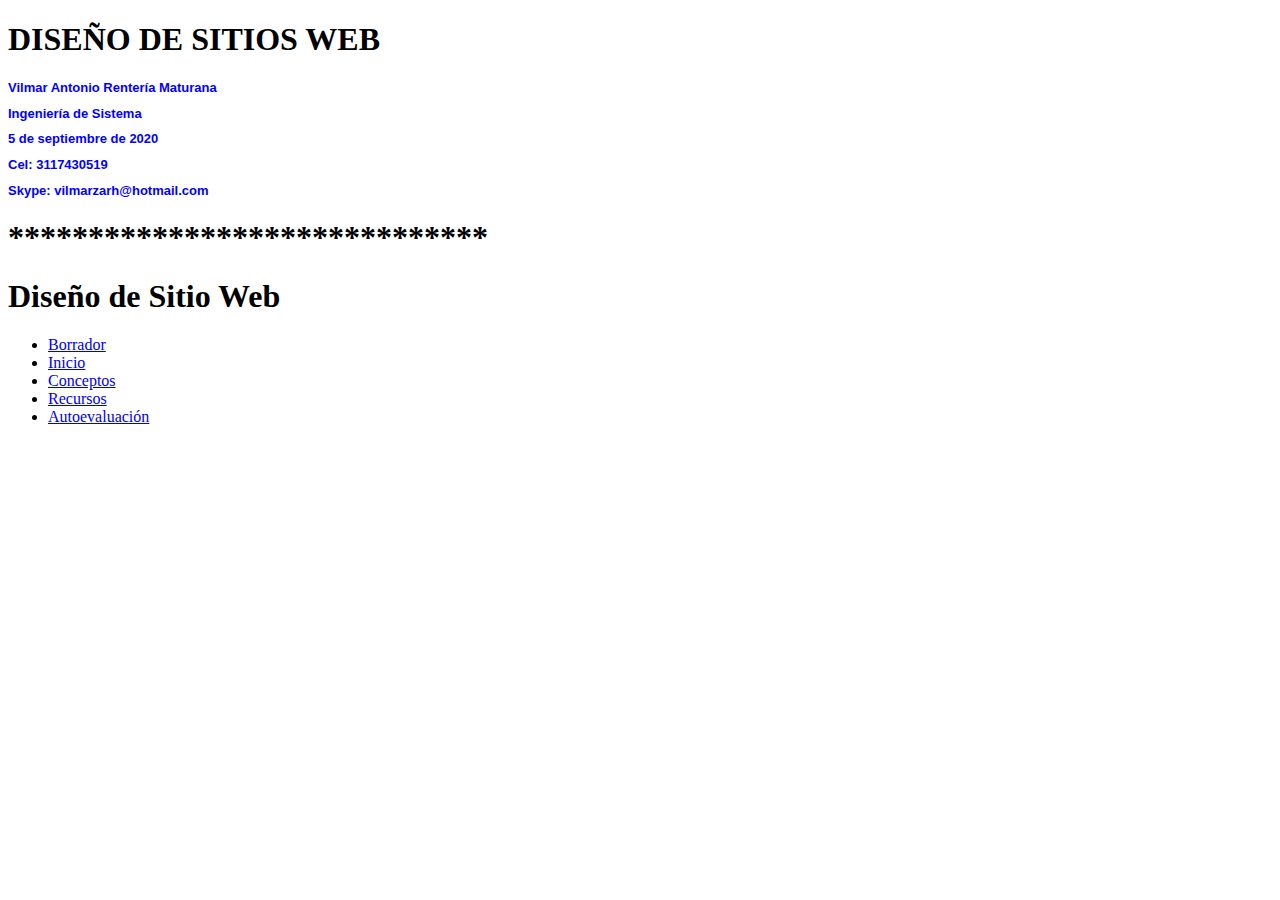
<file: autoevaluacion.html>
<!DOCTYPE html >
<html  lang = " en " >
<head >
    <meta  charset = " UTF-8 " >
    <meta  name = " viewport " content = " width = device-width, initial-scale = 1.0 " >
    <título > <strong><h1>DISEÑO DE SITIOS WEB</h1></strong> </título >

    <style>
h2{
    color: blue;
    font-family: Verdana, Geneva, Tahoma, sans-serif;
    font-size: small;
}
h3{
    font-family: sans-serif;
}
    </style>
    </head>
<body >
    <h2 > Vilmar Antonio Rentería Maturana </h2>
    <h2 > Ingeniería de Sistema </h2 >
    <h2 > 5 de septiembre de 2020 </h2>
    <h2 > Cel: 3117430519 </h2 >
    <h2 > Skype: vilmarzarh@hotmail.com </h2>
        <h1 > ******************************</h2>
    <nav> <h1 > Diseño de Sitio Web</h2>
        <ul class="Menu">  
            <li><a href ="planning.html">Borrador</li></a>     
            <li><a href ="inicio.html">Inicio</li></a>  
            <li><a href ="conceptos.html">Conceptos</li></a>  
            <li><a href ="recursos.html">Recursos</li></a>  
            <li><a href ="autoevaluacion.html">Autoevaluación</li></a>  
        </ul>
    </nav>
</body>
</html >
</file>
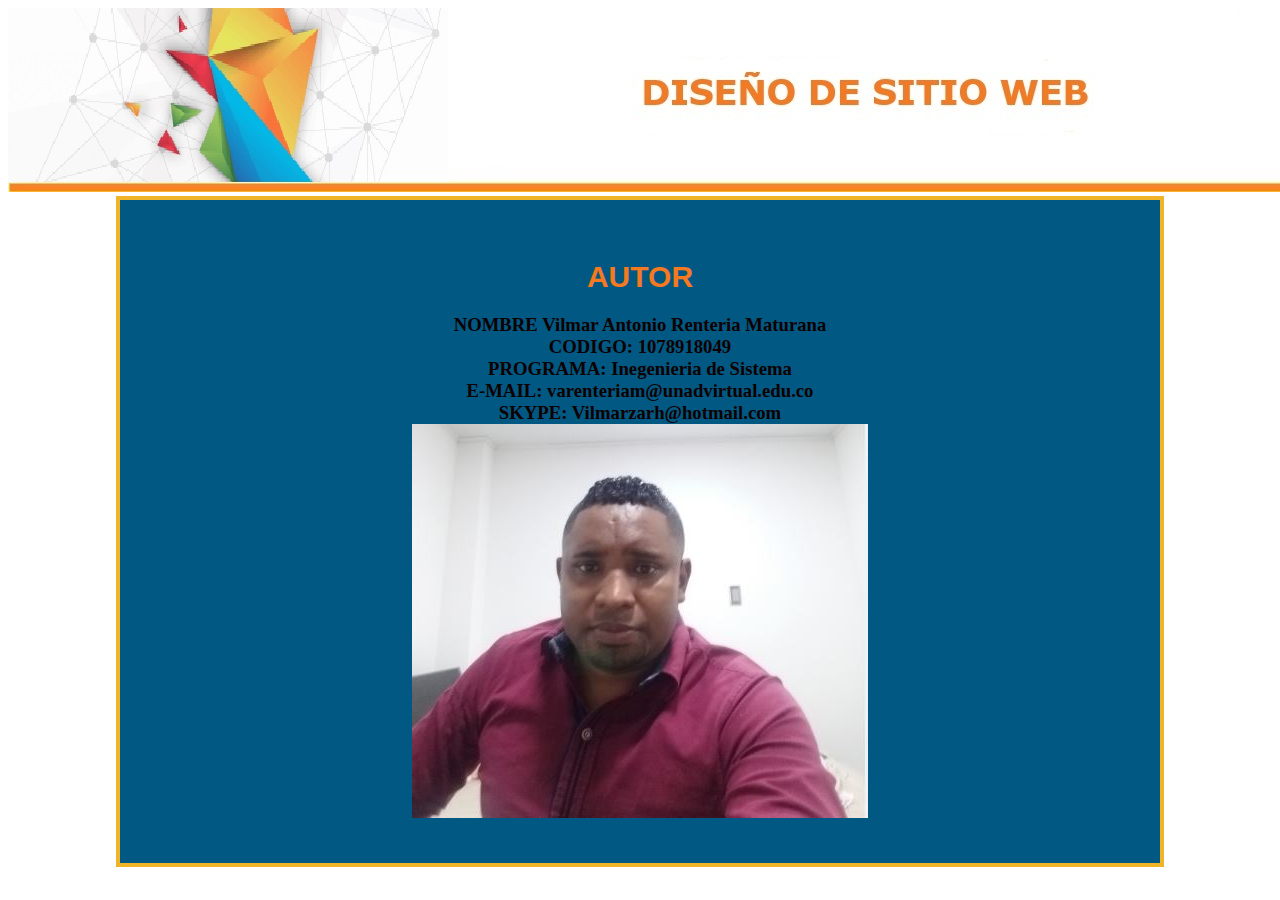
<file: autor.html>
<!DOCTYPE html>
<html lang="es">
<head>
<meta  charset = " UTF-8 " >
<meta  name = " viewport " content = " width, initial-scale = 1.0 " >
<img src = "Imagenes/logounadl.JPG " alt = "logounadl" >
    <LInk rel="stylesheet" href="estilos.css">
   
    
</head>
<body>
     <div class="inicio">
       <header>
      <título ><strong><div Align=center><h1> AUTOR</h1></div></strong> </título >
    </header>
          <h3> <strong>NOMBRE</strong> Vilmar Antonio Renteria Maturana</h3>
          <h3>CODIGO: 1078918049<h3>
          <h3>PROGRAMA: Inegenieria de Sistema<h3>
        <h3>E-MAIL: varenteriam@unadvirtual.edu.co<h3>
         <h3>SKYPE: Vilmarzarh@hotmail.com<h3>
          <div Align=center>
           <img src = "Imagenes/vilmar.jpg" alt = "imagen" >    
          </div>
    </div>
       </body>
</html>
</file>
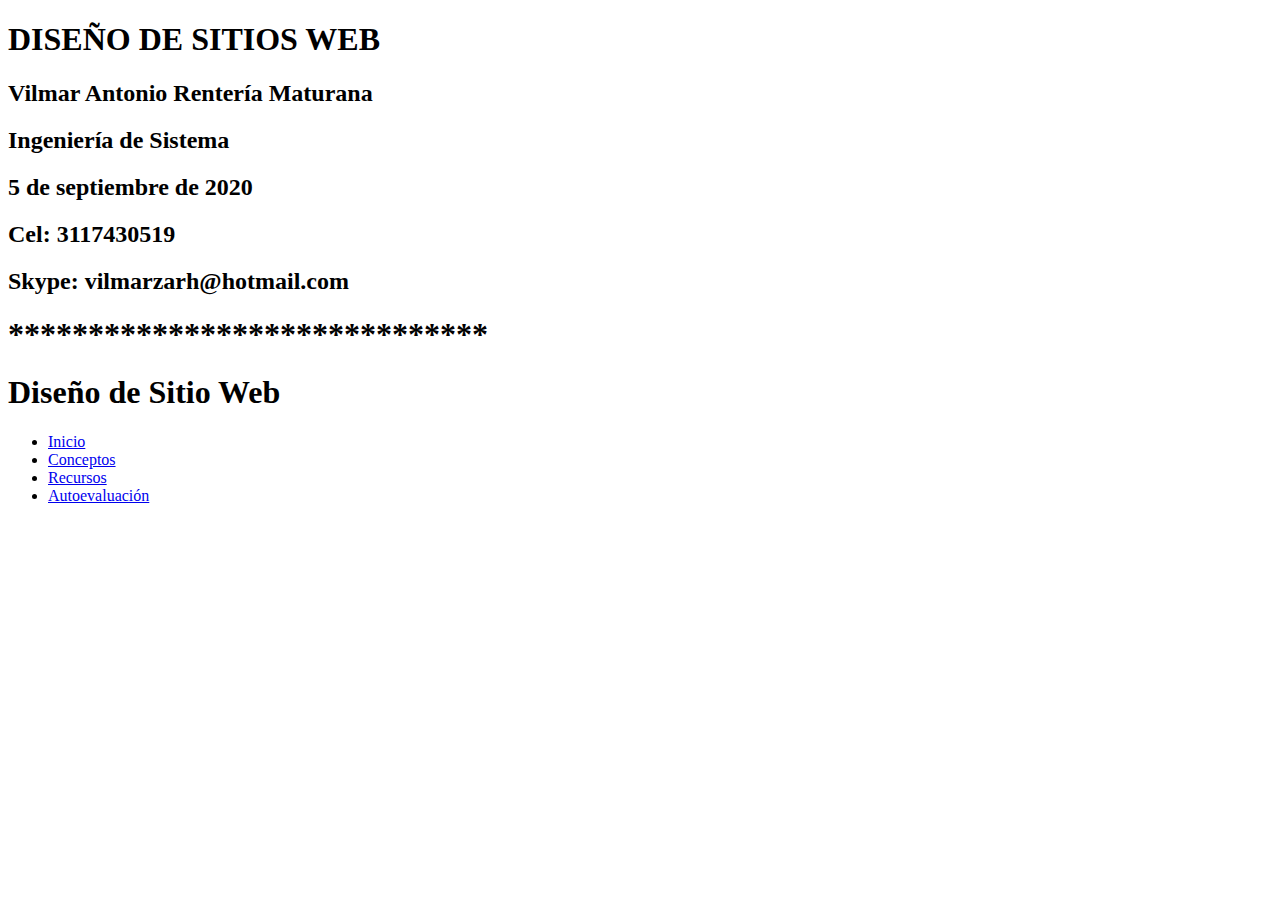
<file: conceptos.html>
<!DOCTYPE html >
<html  lang = " en " >
<head >
    <meta  charset = " UTF-8 " >
    <meta  name = " viewport " content = " width = device-width, initial-scale = 1.0 " >
    <título > <strong><h1>DISEÑO DE SITIOS WEB</h1></strong> </título >
</head >
<body >
    <h2 > Vilmar Antonio Rentería Maturana </h2>
    <h2 > Ingeniería de Sistema </h2 >
    <h2 > 5 de septiembre de 2020 </h2>
    <h2 > Cel: 3117430519 </h2 >
    <h2 > Skype: vilmarzarh@hotmail.com </h2>
        <h1 > ******************************</h2>
    <nav> <h1 > Diseño de Sitio Web</h2>
        <ul class="Menu">  
             
            <li><a href ="inicio.html">Inicio</a></li>
            <li><a href ="conceptos.html">Conceptos</a></li>
            <li><a href ="recursos.html">Recursos</a></li> 
            <li><a href ="planning.html">Autoevaluación</a></li>  
        </ul>
    </nav>
</body >
</html >
</file>
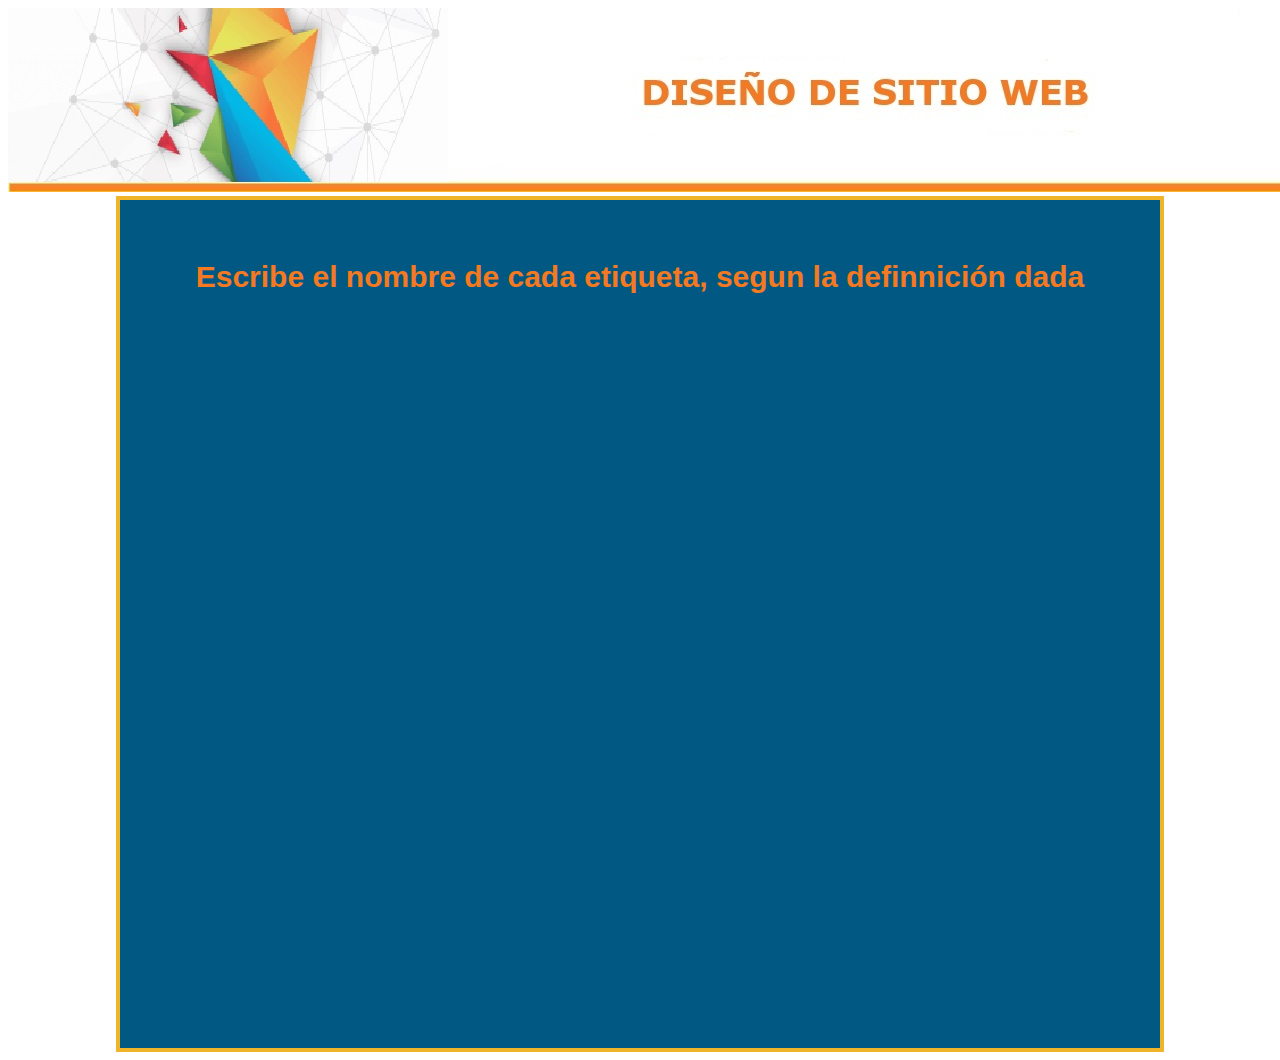
<file: crucigrama.html>
<!DOCTYPE html>
<html lang="es">
<head>
<meta  charset = " UTF-8 " >
<meta  name = " viewport " content = " width, initial-scale = 1.0 " >
<img src = "Imagenes/logounadl.JPG " alt = "logounadl" >
   <LInk rel="stylesheet" href="estilos.css">
</head>
<body >
   <div class="inicio">
      <header>
          <div Align=center>
         <h1 > <strong>Escribe el nombre de cada etiqueta, segun la definnición dada</strong> </h1 >
       <iframe width="795" height="690" frameborder="0" src="https://es.educaplay.com/juego/7722986-etiquetas.html"></iframe>
      </header>
      </div>
</body>
   </html>
</file>
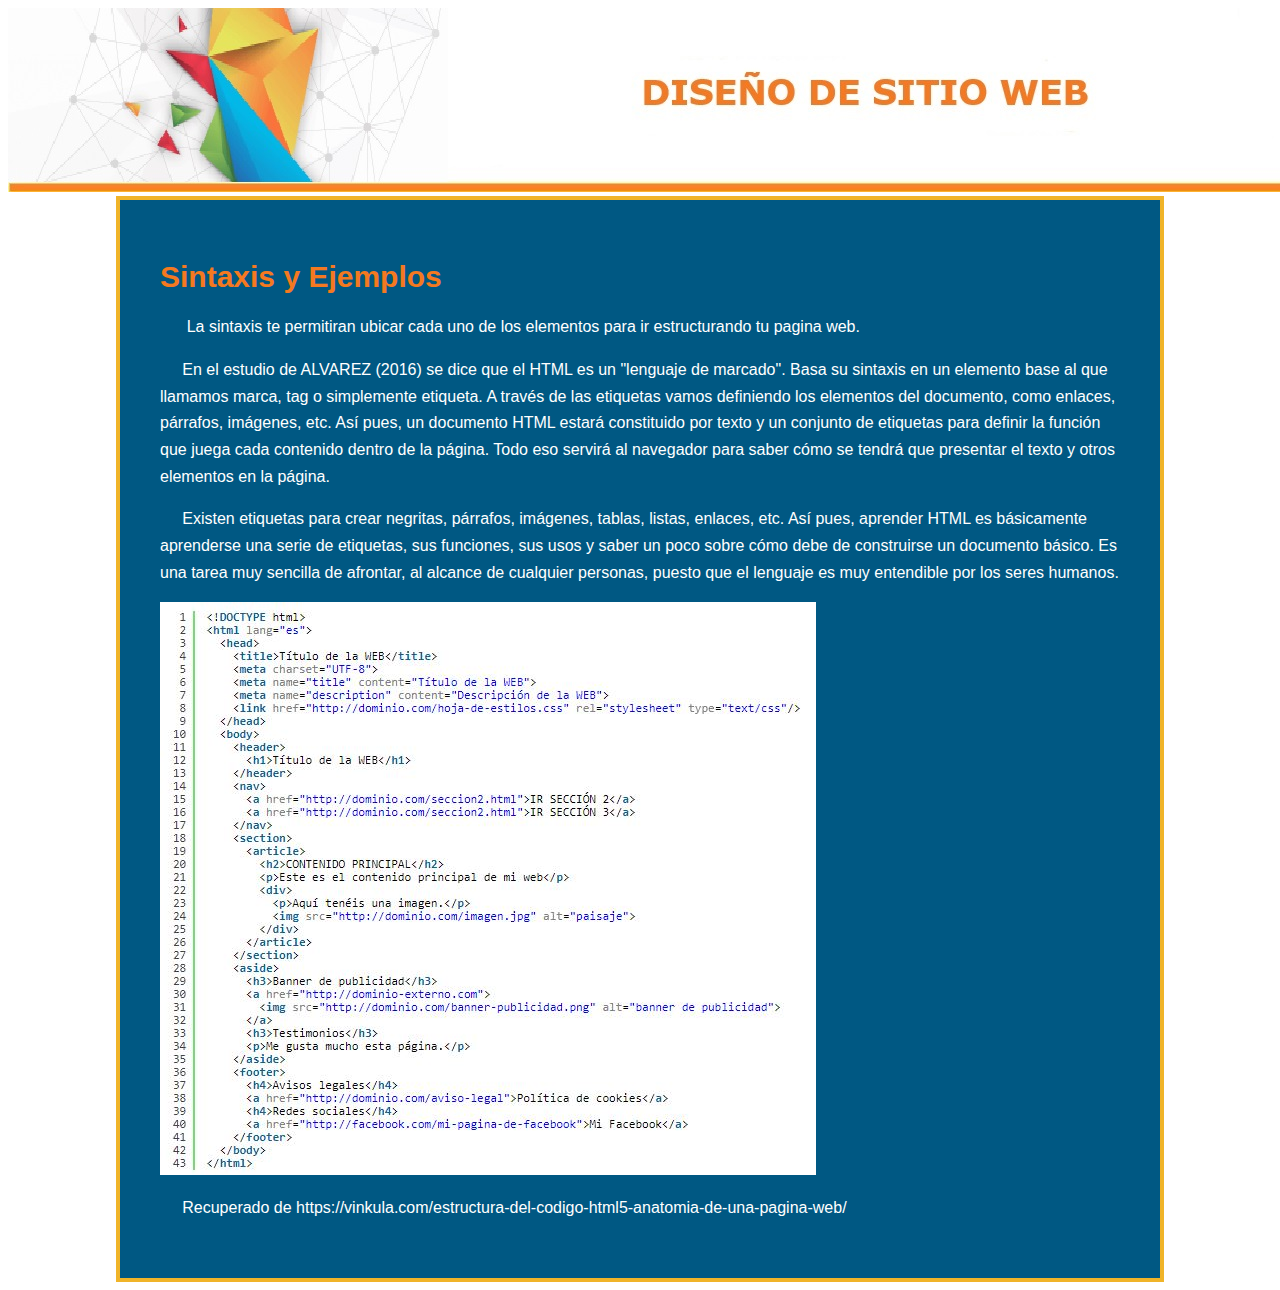
<file: ejemplos.html>
<!DOCTYPE html>
<html lang="es">
<head>
<meta  charset = " UTF-8 " >
<meta  name = " viewport " content = " width, initial-scale = 1.0 " >
<img src = "Imagenes/logounadl.JPG " alt = "logounadl" >
   <LInk rel="stylesheet" href="estilos.css">
</head >
<body >
    <div class="inicio">
    <header>
    <h1 > <strong>Sintaxis y Ejemplos</strong> </h1 >
    </header>
        <p>&nbsp;&nbsp;&nbsp;&nbsp;&nbsp; La sintaxis te permitiran ubicar cada uno de los elementos para ir estructurando tu pagina web.</p>
     
        <p> &nbsp;&nbsp;&nbsp;&nbsp;&nbsp;En el estudio de ALVAREZ (2016) se dice que el HTML es un "lenguaje de marcado". Basa su sintaxis en un elemento base al que llamamos marca, tag o simplemente etiqueta. A través de las etiquetas vamos definiendo los elementos del documento, como enlaces, párrafos, imágenes, etc. Así pues, un documento HTML estará constituido por texto y un conjunto de etiquetas para definir la función que juega cada contenido dentro de la página. Todo eso servirá al navegador para saber cómo se tendrá que presentar el texto y otros elementos en la página. </p>
       
        <p> &nbsp;&nbsp;&nbsp;&nbsp;&nbsp;Existen etiquetas para crear negritas, párrafos, imágenes, tablas, listas, enlaces, etc. Así pues, aprender HTML es básicamente aprenderse una serie de etiquetas, sus funciones, sus usos y saber un poco sobre cómo debe de construirse un documento básico. Es una tarea muy sencilla de afrontar, al alcance de cualquier personas, puesto que el lenguaje es muy entendible por los seres humanos. </p>
       
        <img src = "Imagenes/ejemplo.JPG " alt = "ejemplo" >
        <p> &nbsp;&nbsp;&nbsp;&nbsp;&nbsp;Recuperado de https://vinkula.com/estructura-del-codigo-html5-anatomia-de-una-pagina-web/</p>
    </div>
</body>
   </html>
</file>
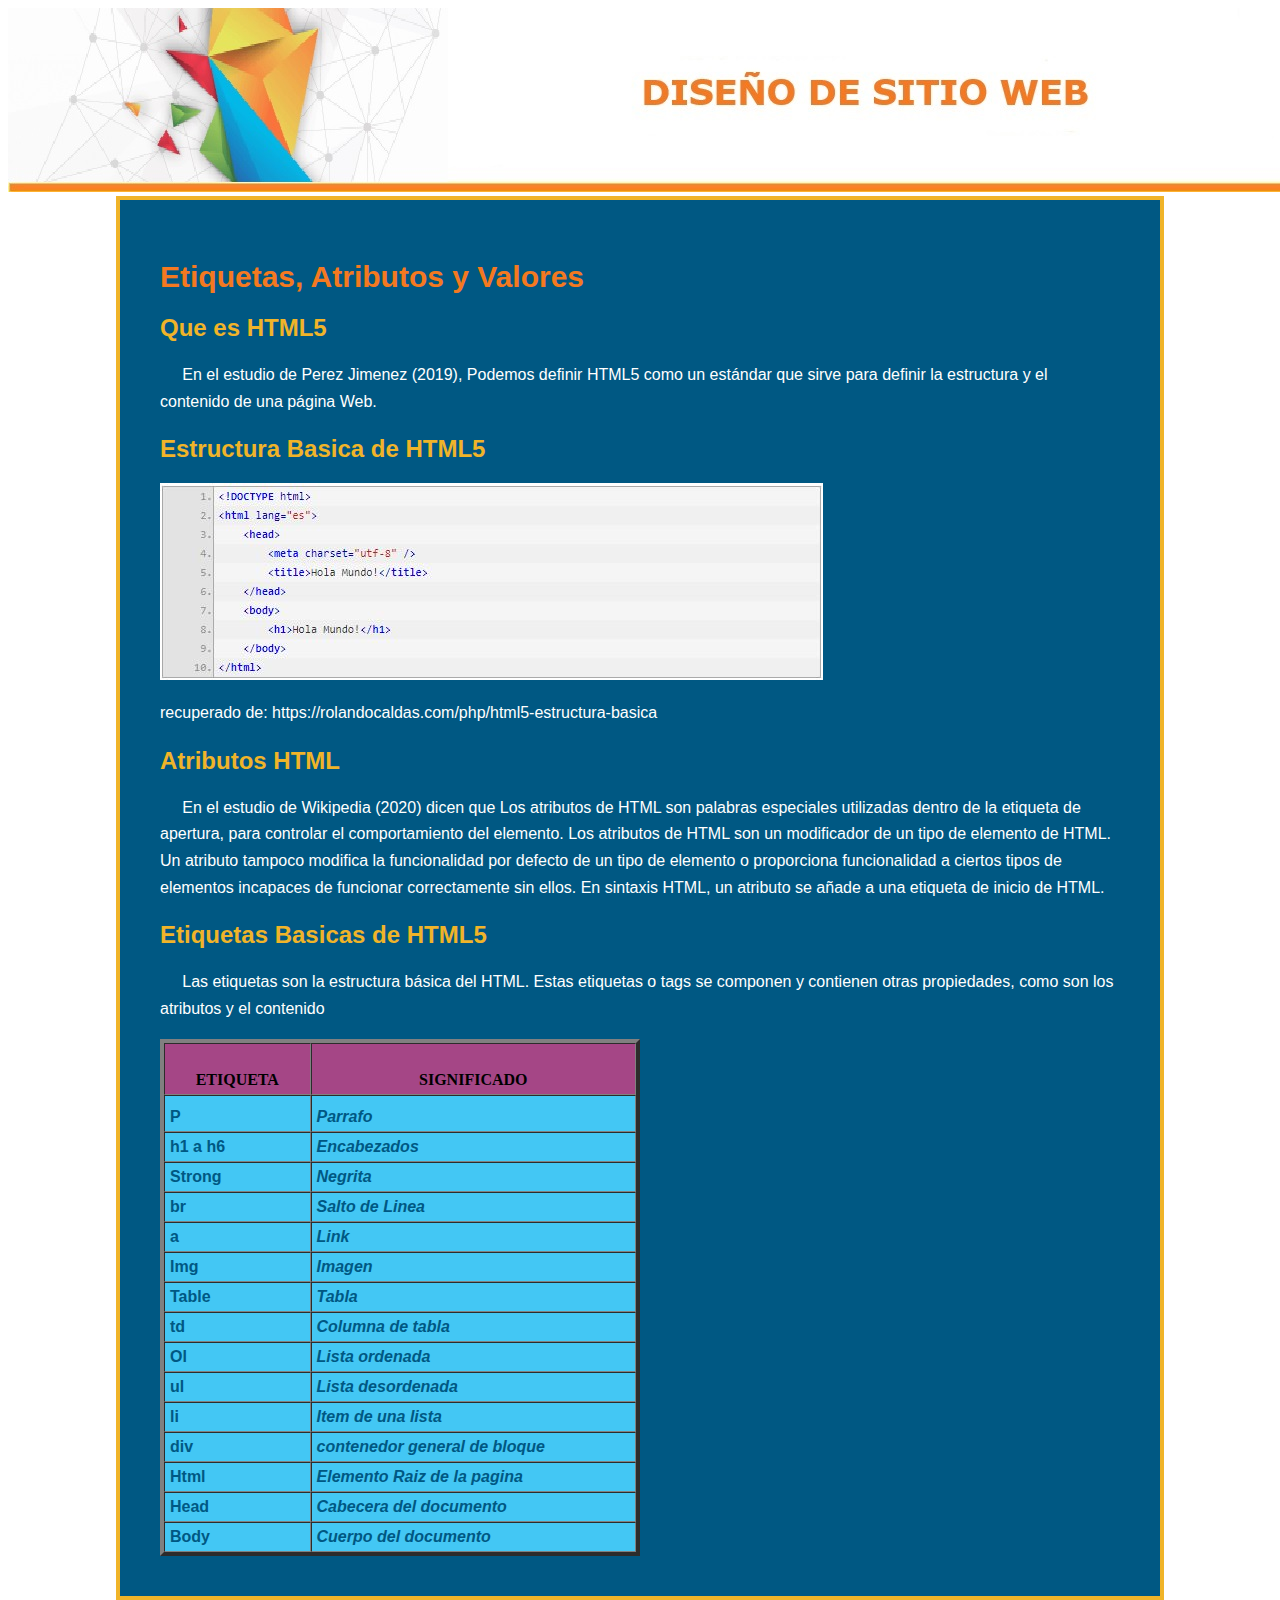
<file: estructura.html>
<!DOCTYPE html>
<html lang="es">
<head>
<meta  charset = " UTF-8 " >
<meta  name = " viewport " content = " width, initial-scale = 1.0 " >
<img src = "Imagenes/logounadl.JPG " alt = "logounadl" >
   <LInk rel="stylesheet" href="estilos.css">
</head >
<body >
  <div class="inicio">
    <h1 ><strong>Etiquetas, Atributos y Valores</strong> </h1 >
        <h2> <strong> Que es HTML5</strong></h2 >
            <p>&nbsp;&nbsp;&nbsp;&nbsp;&nbsp;En el estudio de Perez Jimenez (2019), Podemos definir HTML5 como un estándar que sirve para definir la estructura y el contenido de una página Web.</p>
    <h2><strong>Estructura Basica de HTML5</strong></h2>  
    <img src = "Imagenes/estructura.JPG" alt = "estructura" >  
    <p>recuperado de: https://rolandocaldas.com/php/html5-estructura-basica</p>    
    <h2><strong>Atributos HTML</strong></h2>  
    <P>&nbsp;&nbsp;&nbsp;&nbsp;&nbsp;En el estudio de Wikipedia (2020) dicen que Los atributos de HTML son palabras especiales utilizadas dentro de la etiqueta de apertura, para controlar el comportamiento del elemento. Los atributos de HTML son un modificador de un tipo de elemento de HTML. Un atributo tampoco modifica la funcionalidad por defecto de un tipo de elemento o proporciona funcionalidad a ciertos tipos de elementos incapaces de funcionar correctamente sin ellos. En sintaxis HTML, un atributo se añade a una etiqueta de inicio de HTML. </P>
 
    <h2><strong>Etiquetas Basicas  de HTML5</strong></h2>  
    <P>&nbsp;&nbsp;&nbsp;&nbsp;&nbsp;Las etiquetas son la estructura básica del HTML. Estas etiquetas o tags se componen y contienen otras propiedades, como son los atributos y el contenido</P>
    
    <table width="50%" margin= "0 auto" cellspacing="0" cellpadding="5" Border="4" Bgcolor= #43C7F4 class="egt">
        <tr >
          <th width="5%" height="40" valign="bottom" Bgcolor="#A54686">ETIQUETA</th>
          <th width="20%" height="40" valign="bottom" Bgcolor="#A54686">SIGNIFICADO</th>
        </tr>
        <tr>
          <td width="5%" height="25" valign="bottom"><b>P</b></td>
          <td width="20%" height="25" valign="bottom" ><b><em>Parrafo</em></b></td>
        <tr>
            <td><b>h1 a h6</b></td>
            <td><b><em>Encabezados</em></b></td>
          </tr>
          <tr>
            <td><b>Strong</b></td>
            <td><b><em>Negrita</em></b></td>
          </tr>
          <tr>
            <td><b>br</b></td>
            <td><b><em>Salto de Linea</em></b></td>
          </tr>
          <tr>
            <td><b>a</b></td>
            <td><b><em>Link</em></b></td>
          </tr>
          <tr>
            <td><b>Img</b></td>
            <td><b><em>Imagen</em></b></td>
          </tr>
          <tr>
            <td><b>Table</b></td>
            <td><b><em>Tabla</em></b></td>
          </tr>
          <tr>
            <td><b>td</b></td>
            <td><b><em>Columna de tabla</em></b></td>
          </tr>
          <tr>
            <td><b>Ol</b></td>
            <td><b><em>Lista ordenada</em></b></td>
          </tr>
          <tr>
            <td><b>ul</b></td>
            <td><b><em>Lista desordenada</em></b></td>
          </tr>
          <tr>
            <td><b>li</b></td>
            <td><b><em>Item de una lista</em></b></td>
          </tr>
          <tr>
            <td><b>div</b></td>
            <td><b><em>contenedor general de bloque</em></b></td>
          </tr>
          <tr>
            <td><b>Html</b></td>
            <td><b><em>Elemento Raiz de la pagina</em></b></td>
          </tr>
          <tr>
            <td><b>Head</b></td>
            <td><b><em>Cabecera del documento</em></b></td>
          </tr>
          <tr>
            <td><b>Body</b></td>
            <td><b><em>Cuerpo del documento</em></b></td>
          </tr>
      </table>
    </div>
</body>
   </html>
</file>
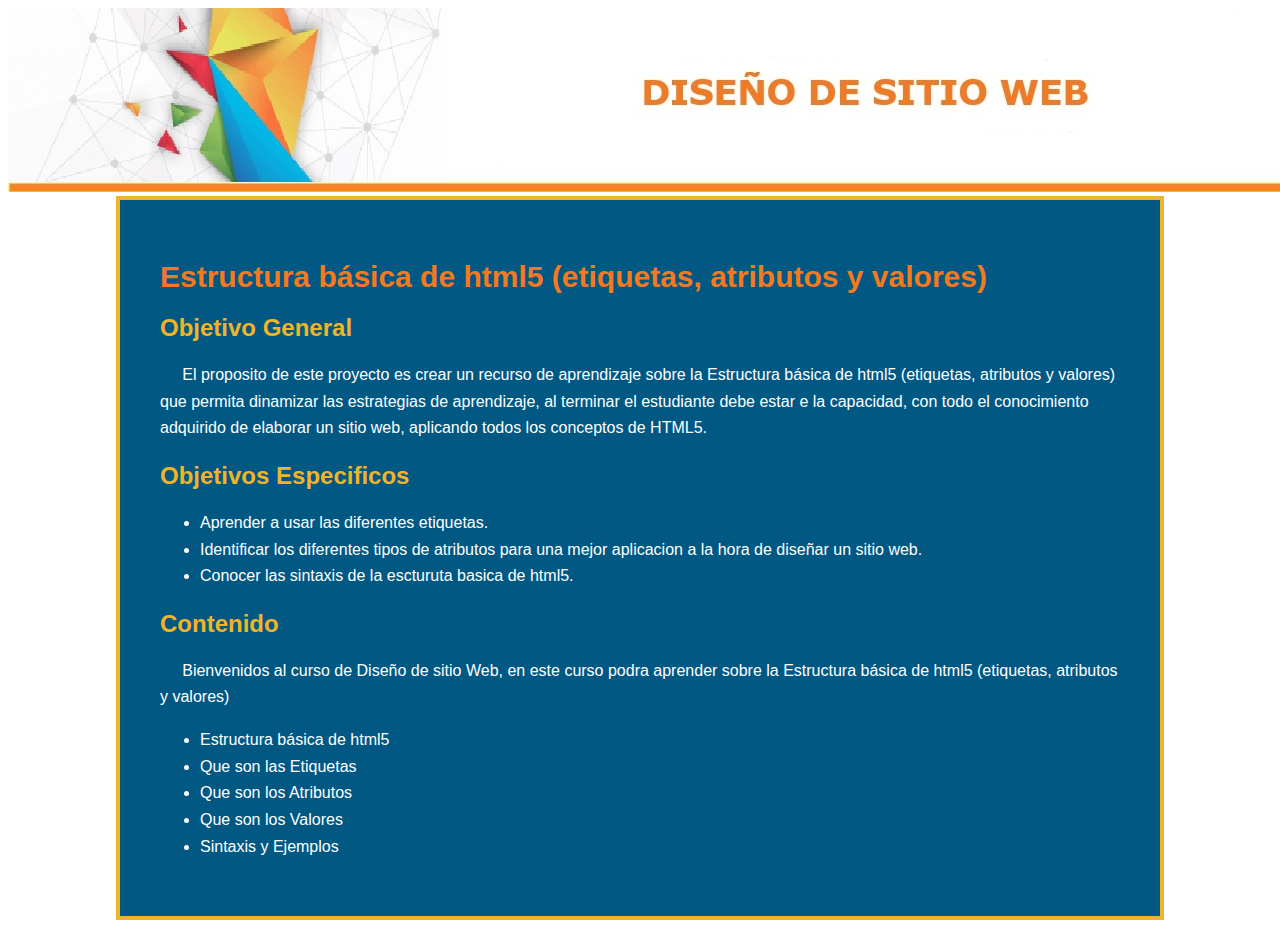
<file: inicio.html>
<!DOCTYPE html>
<html lang="es">
<head>
<meta  charset = " UTF-8 " >
<meta  name = " viewport " content = " width, initial-scale = 1.0 " >
<div class ="Align=center">
<img src = "Imagenes/logounadl.JPG " alt = "logounadl" >
</div>
   <LInk rel="stylesheet" href="estilos.css">
</head >
<body >
    <div class="inicio">
        <header>
    <h1> <strong>Estructura básica de html5 (etiquetas, atributos y valores)</strong> </h1 >
    </header>
     <h2> <strong> Objetivo General</strong></h2 >
        <p> &nbsp;&nbsp;&nbsp;&nbsp;&nbsp;El proposito de este proyecto es crear un recurso de aprendizaje sobre la Estructura básica de html5 (etiquetas, atributos y valores) que permita dinamizar las estrategias de aprendizaje, al terminar el estudiante debe estar e la capacidad, con todo el conocimiento adquirido de elaborar un sitio web, aplicando todos los conceptos de HTML5. </p>
       
        <h2> <strong>Objetivos Especificos</strong></h2>
        <ul>  
            <li> Aprender a usar las diferentes etiquetas.</li>
            <li> Identificar los diferentes tipos de atributos para una mejor aplicacion a la hora de diseñar un sitio web.</li>
            <li> Conocer las sintaxis de la escturuta basica de html5.</li>      
        </ul> 
        <h2>Contenido</h2 >
        <p >&nbsp;&nbsp;&nbsp;&nbsp;&nbsp;Bienvenidos al curso de Diseño de sitio Web, en este curso podra aprender sobre la Estructura básica de html5 (etiquetas, atributos y valores)</p> 
        <ul>  
            <li> Estructura básica de html5</li>
            <li> Que son las Etiquetas</li>
            <li> Que son los Atributos</li>      
            <li> Que son los Valores</li>    
            <li> Sintaxis y Ejemplos</li> 
         </ul>
         </div>
         
</body>
   </html>
</file>
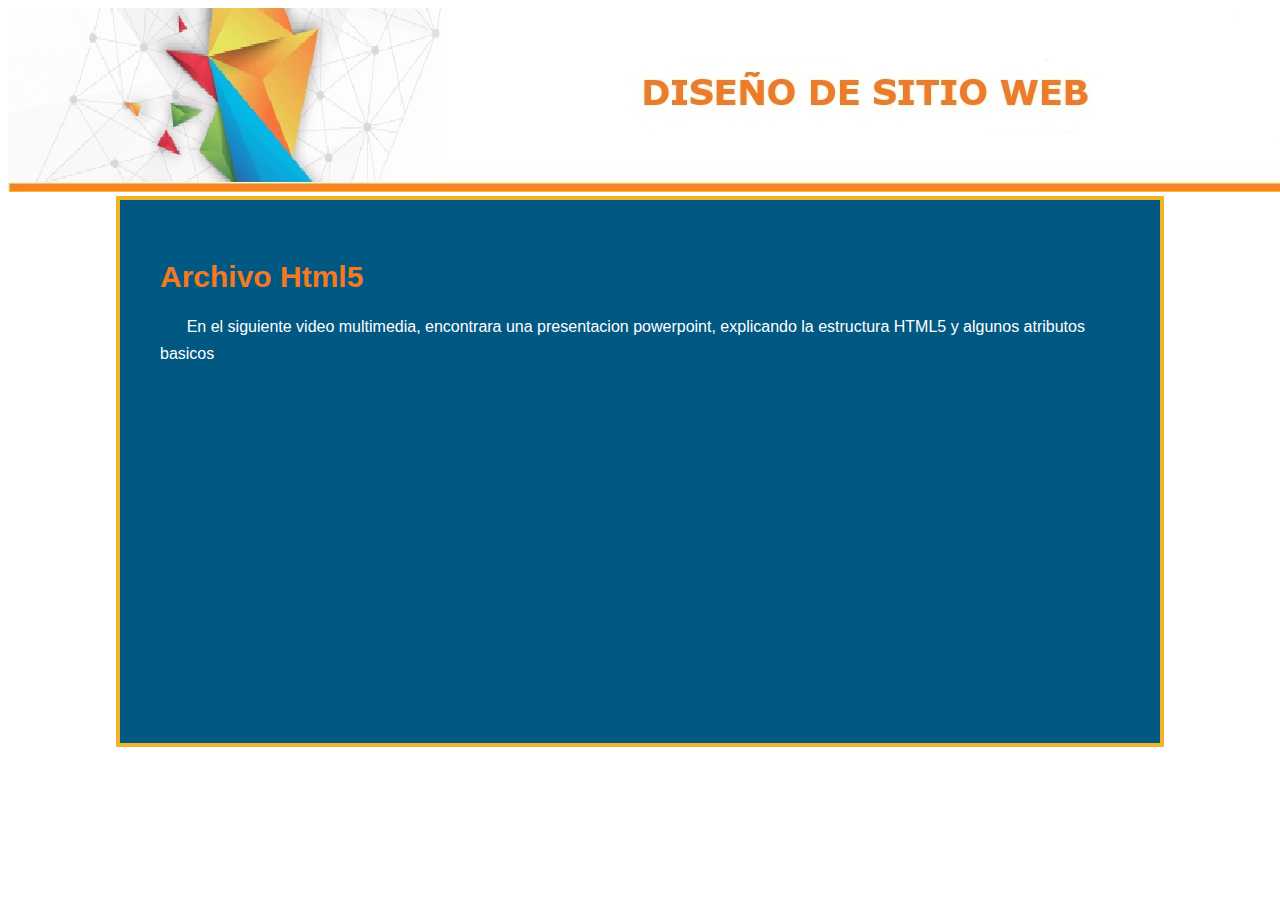
<file: multimedia.html>
<!DOCTYPE html>
<html lang="es">
<head>
<meta  charset = " UTF-8 " >
<meta  name = " viewport " content = " width, initial-scale = 1.0 " >
<img src = "Imagenes/logounadl.JPG " alt = "logounadl" >
   <LInk rel="stylesheet" href="estilos.css">
   </head >
<body >
    <div class="inicio">
        <header>
    <h1 > <strong>Archivo Html5</strong></h1 >
    </header>
        <p>&nbsp;&nbsp;&nbsp;&nbsp;&nbsp; En el siguiente video multimedia, encontrara una presentacion powerpoint, explicando la estructura HTML5 y algunos atributos basicos</p>
     
        <iframe width="960" Aling="center"  height="315" src="https://www.youtube.com/embed/R6TfOGbX8wE" frameborder="0" allow="accelerometer; autoplay; clipboard-write; encrypted-media; gyroscope; picture-in-picture" allowfullscreen></iframe>
    </div>
</body>
   </html>
</file>
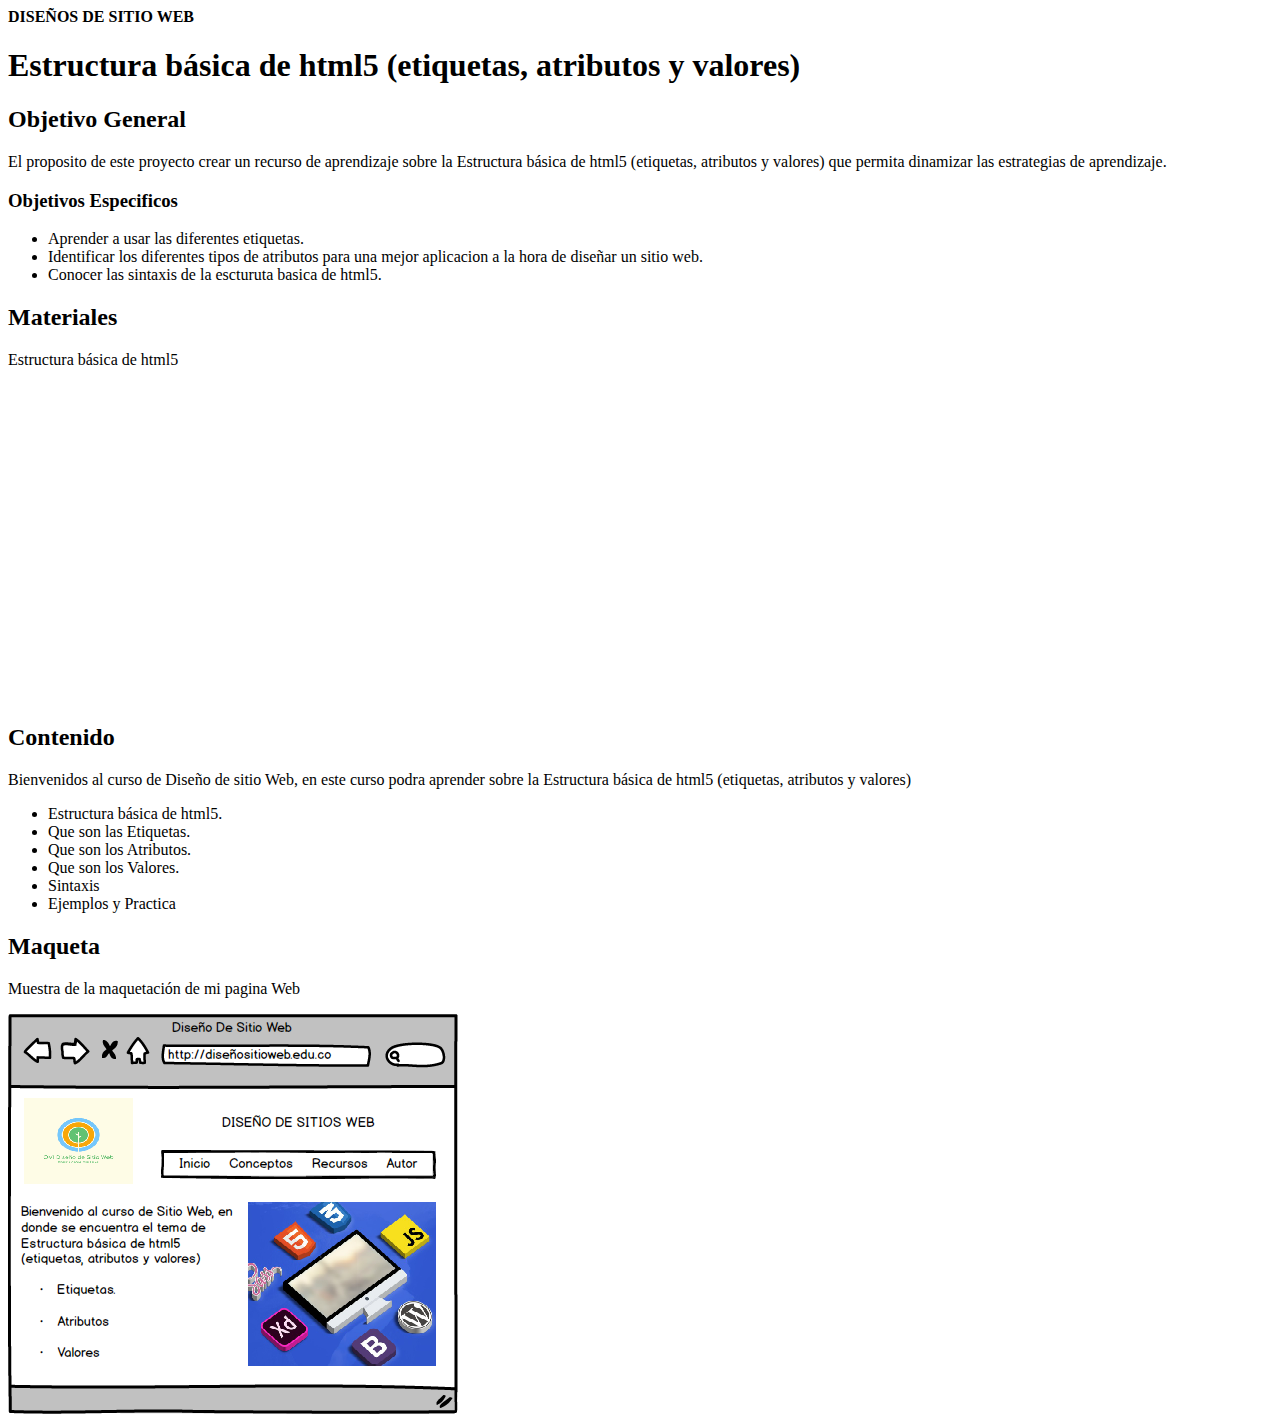
<file: planning.html>
<!DOCTYPE html>
<html lang="es">
<head>
<meta  charset = " UTF-8 " >
<meta  name = " viewport " content = " width, initial-scale = 1.0 " >
    <título > <strong>DISEÑOS DE SITIO WEB</strong> </título >
</head >
<cbody>
    <h1 > <strong>Estructura básica de html5 (etiquetas, atributos y valores)</strong> </h1 >
     <h2> <strong> Objetivo General</strong></h2 >
        <p> El proposito de este proyecto crear un recurso de aprendizaje sobre la Estructura básica de html5 (etiquetas, atributos y valores) que permita dinamizar las  estrategias de aprendizaje. </p>
       
        <h3> <strong>Objetivos Especificos</strong></h3>
        <ul>  
            <li> Aprender a usar las diferentes etiquetas.</li>
            <li> Identificar los diferentes tipos de atributos para una mejor aplicacion a la hora de diseñar un sitio web.</li>
            <li> Conocer las sintaxis de la escturuta basica de html5.</li>      
        </ul>
        <h2 > Materiales </h2 >
        <p> Estructura básica de html5</p>

            <iframe  width = " 560 " height = " 315 " src = "https://webdesdecero.com/tutorial-html5-la-sintaxis-y-la-estructura/" frameborder = " 0 "
          allow = "" allowfullscreen > </iframe >
          <iframe  width = " 560 " height = " 315 " src = "https://uniwebsidad.com/libros/xhtml/capitulo-2/etiquetas-y-atributos" frameborder = " 0 "
          allow = "" allowfullscreen > </iframe >
       
        <h2>Contenido</h2 >
        <p>Bienvenidos al curso de Diseño de sitio Web, en este curso podra aprender sobre la Estructura básica de html5 (etiquetas, atributos y valores)</p> 
        <ul>  
            <li> Estructura básica de html5.</li>
            <li> Que son las Etiquetas.</li>
            <li> Que son los Atributos.</li>      
            <li> Que son los Valores.</li>    
            <li>Sintaxis</li> 
            <li>Ejemplos y Practica</li> 
         </ul>
         <h2> Maqueta</h2>
         <p>Muestra de la maquetación de mi pagina Web</p>
         <img src = "Imagenes/maqueta.png " alt = "maqueta" >
        </body>
   </html>
</file>
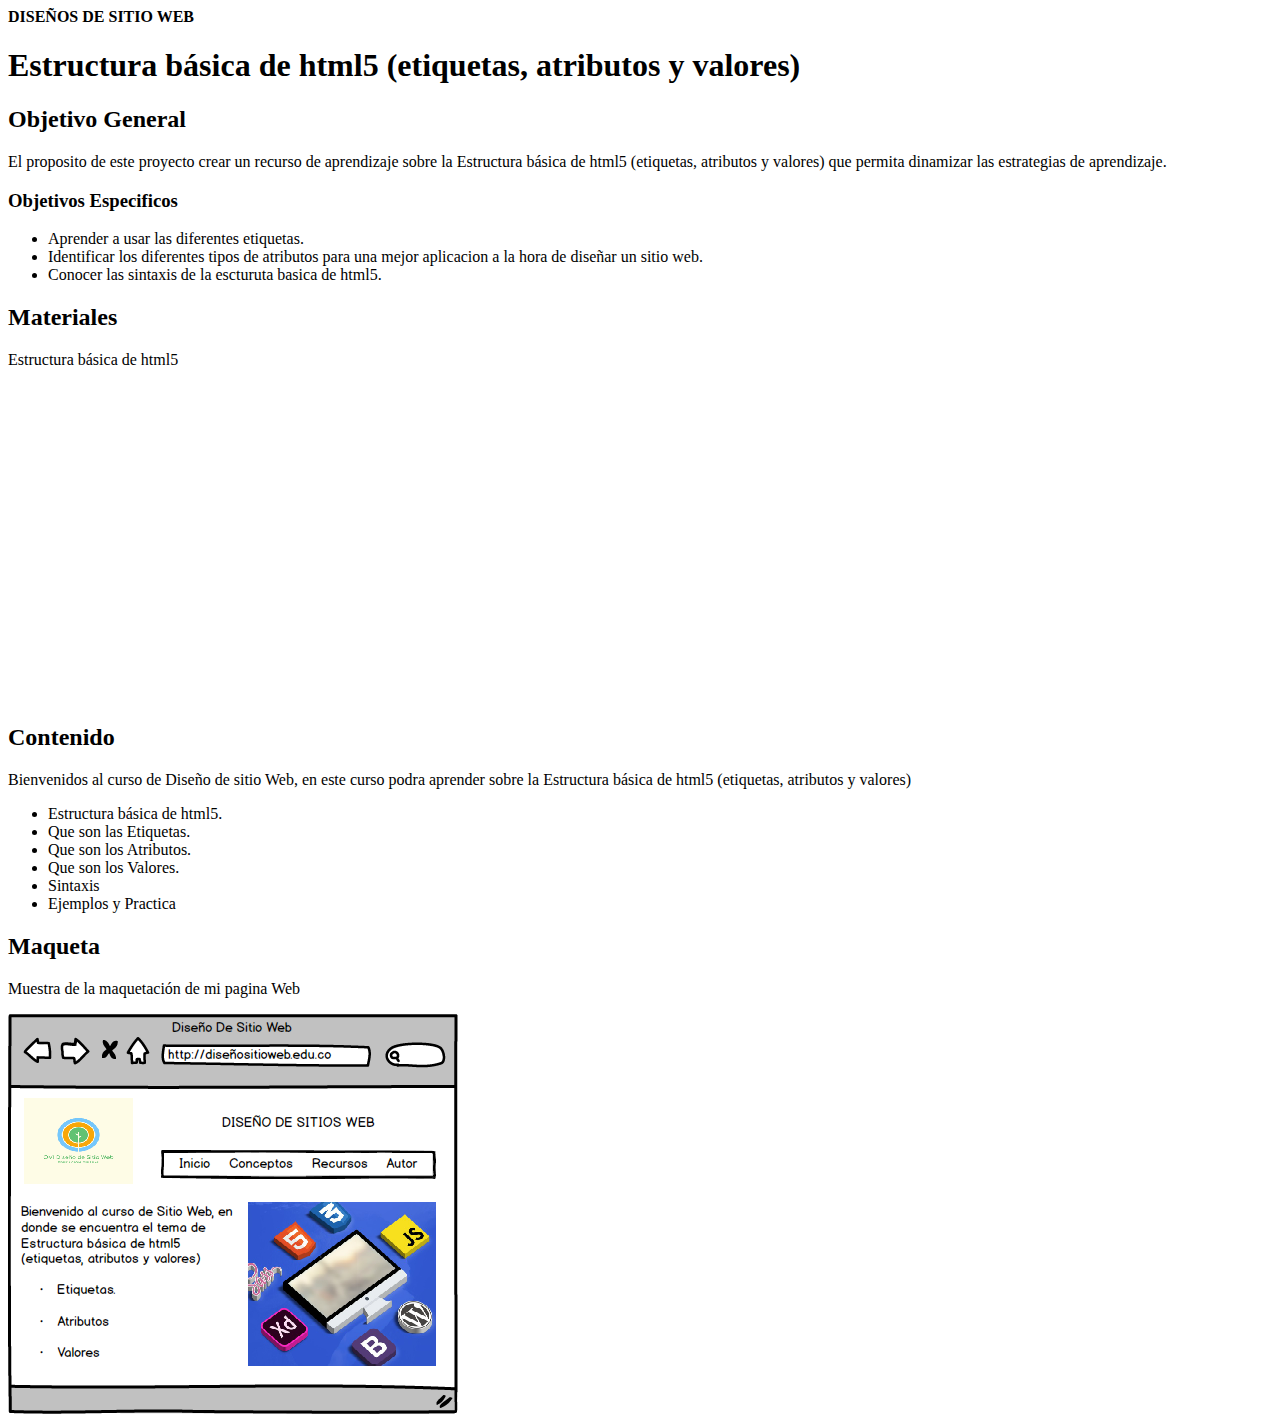
<file: pluning.html>
<!DOCTYPE html>
<html lang="es">
<cabeza>
<meta  charset = " UTF-8 " >
<meta  name = " viewport " content = " width, initial-scale = 1.0 " >
    <título > <strong>DISEÑOS DE SITIO WEB</strong> </título >
</cabeza >
<cuerpo >
    <h1 > <strong>Estructura básica de html5 (etiquetas, atributos y valores)</strong> </h1 >
     <h2> <strong> Objetivo General</strong></h2 >
        <p> El proposito de este proyecto crear un recurso de aprendizaje sobre la Estructura básica de html5 (etiquetas, atributos y valores) que permita dinamizar las  estrategias de aprendizaje. </p>
       
        <h3> <strong>Objetivos Especificos</strong></h3>
        <ul>  
            <li> Aprender a usar las diferentes etiquetas.</li>
            <li> Identificar los diferentes tipos de atributos para una mejor aplicacion a la hora de diseñar un sitio web.</li>
            <li> Conocer las sintaxis de la escturuta basica de html5.</li>      
        </ul>
        <h2 > Materiales </h2 >
        <p> Estructura básica de html5</p>

            <iframe  width = " 560 " height = " 315 " src = "https://webdesdecero.com/tutorial-html5-la-sintaxis-y-la-estructura/" frameborder = " 0 "
          allow = "" allowfullscreen > </iframe >
          <iframe  width = " 560 " height = " 315 " src = "https://uniwebsidad.com/libros/xhtml/capitulo-2/etiquetas-y-atributos" frameborder = " 0 "
          allow = "" allowfullscreen > </iframe >
       
        <h2>Contenido</h2 >
        <p>Bienvenidos al curso de Diseño de sitio Web, en este curso podra aprender sobre la Estructura básica de html5 (etiquetas, atributos y valores)</p> 
        <ul>  
            <li> Estructura básica de html5.</li>
            <li> Que son las Etiquetas.</li>
            <li> Que son los Atributos.</li>      
            <li> Que son los Valores.</li>    
            <li>Sintaxis</li> 
            <li>Ejemplos y Practica</li> 
         </ul>
         <h2> Maqueta</h2>
         <p>Muestra de la maquetación de mi pagina Web</p>
         <img src = "Imagenes/maqueta.png " alt = "maqueta" >
       </cuerpo>
   </html>
</file>
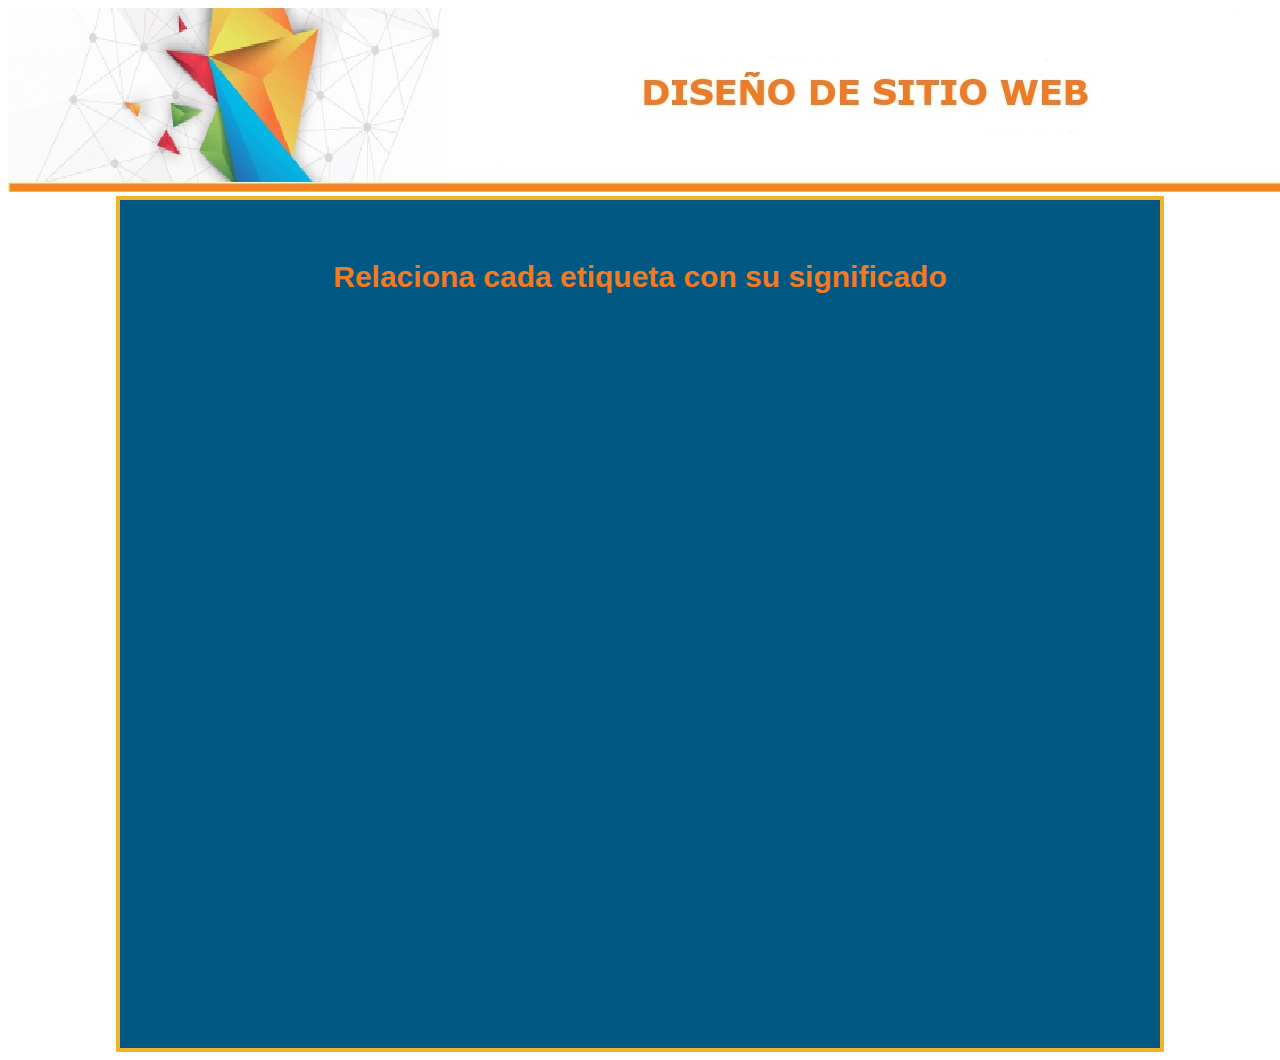
<file: relaciona.html>
<!DOCTYPE html>
<html lang="es">
<head>
<meta  charset = " UTF-8 " >
<meta  name = " viewport " content = " width, initial-scale = 1.0 " >
<img src = "Imagenes/logounadl.JPG " alt = "logounadl" >
   <LInk rel="stylesheet" href="estilos.css">
</head>
<body >
<div class="inicio">
  <header>
  <div Align=center>
    <h1> <strong>Relaciona cada etiqueta con su significado</strong> </h1 >
      <iframe width="795" height="690" frameborder="0" src="https://es.educaplay.com/juego/7723276-relacionar_las_etiquetas.html"></iframe>
    </header>
  </div>
</div>
</body> 
</html>
</file>
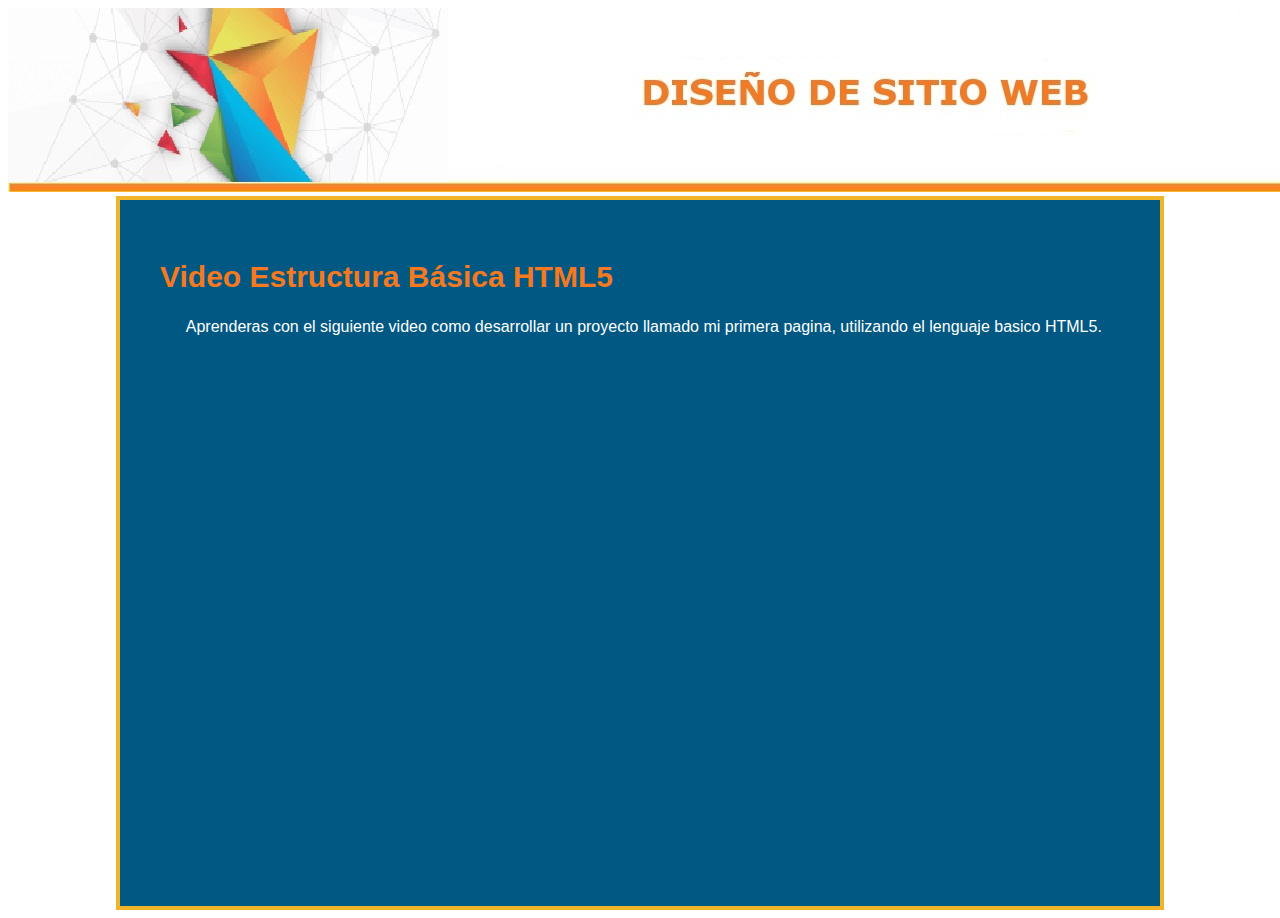
<file: videos.html>
<!DOCTYPE html>
<html lang="es">
<head>
<meta  charset = " UTF-8 " >
<meta  name = " viewport " content = " width, initial-scale = 1.0 " >
<img src = "Imagenes/logounadl.JPG " alt = "logounadl" >
   <LInk rel="stylesheet" href="estilos.css">
</head >
<body >
  <div class="inicio">
    <header>
    <h1 > <strong>Video Estructura Básica HTML5</strong></h1 >

        <p>&nbsp;&nbsp;&nbsp;&nbsp;&nbsp; Aprenderas con el siguiente video como desarrollar un proyecto llamado mi primera pagina, utilizando el lenguaje basico HTML5.</p>
     
          <iframe  width="960" Aling="center" height="505" src="https://www.youtube.com/embed/HV9MDiWo3ag" frameborder="0" allow="accelerometer; autoplay; clipboard-write; encrypted-media; gyroscope; picture-in-picture" allowfullscreen></iframe>
    </div>
</body>
   </html>
</file>
<file: estilos.css>
h1{
    color: #f47920;
    font-family: Verdana, Geneva, Tahoma, sans-serif;
    font-size: 30px;
}
h2{
    color: #F0B429;
    font-family: 'Franklin Gothic Italy', 'Arial Narrow', Arial, sans-serif;
    font-size: 24px;
}
h3{
    color: rgb(15, 1, 1);
    text-align: end;
    text-align: center;
    margin: 0;
    }
li{
    color: white;
   font-family: 'Franklin Gothic Medium', 'Arial Narrow', Arial, sans-serif;
   line-height: 20pt;
}



p{
    color: white;
    font-family: 'Franklin Gothic Medium', 'Arial Narrow', Arial, sans-serif;
    line-height: 20pt;
}


.Menu li a {
    background-color: #F0B429;
    color: #ffffff;
    text-decoration:none;
    padding:10px 17px;
    display: block;
    
}

.Menu > li {
    float: left;
   }

.Menu li a :hover{
background-color: #434343;
}
.Menu li ul{
    display: none;
    position: absolute;
    min-width: 140px;
    list-style: none;
    }
    .Menu li:hover> ul {
        display:inline-block;
    }

    .agt tr, td{
        color: #005883;
        font-family: 'Franklin Gothic Italy', 'Arial Narrow', Arial, sans-serif;
          } 
          .inicio{
              background-color: #005883;
              border: 4px solid #F0B429;
              width: 960px;
              margin:auto;
              padding: 40px;
             
          }
</file>
